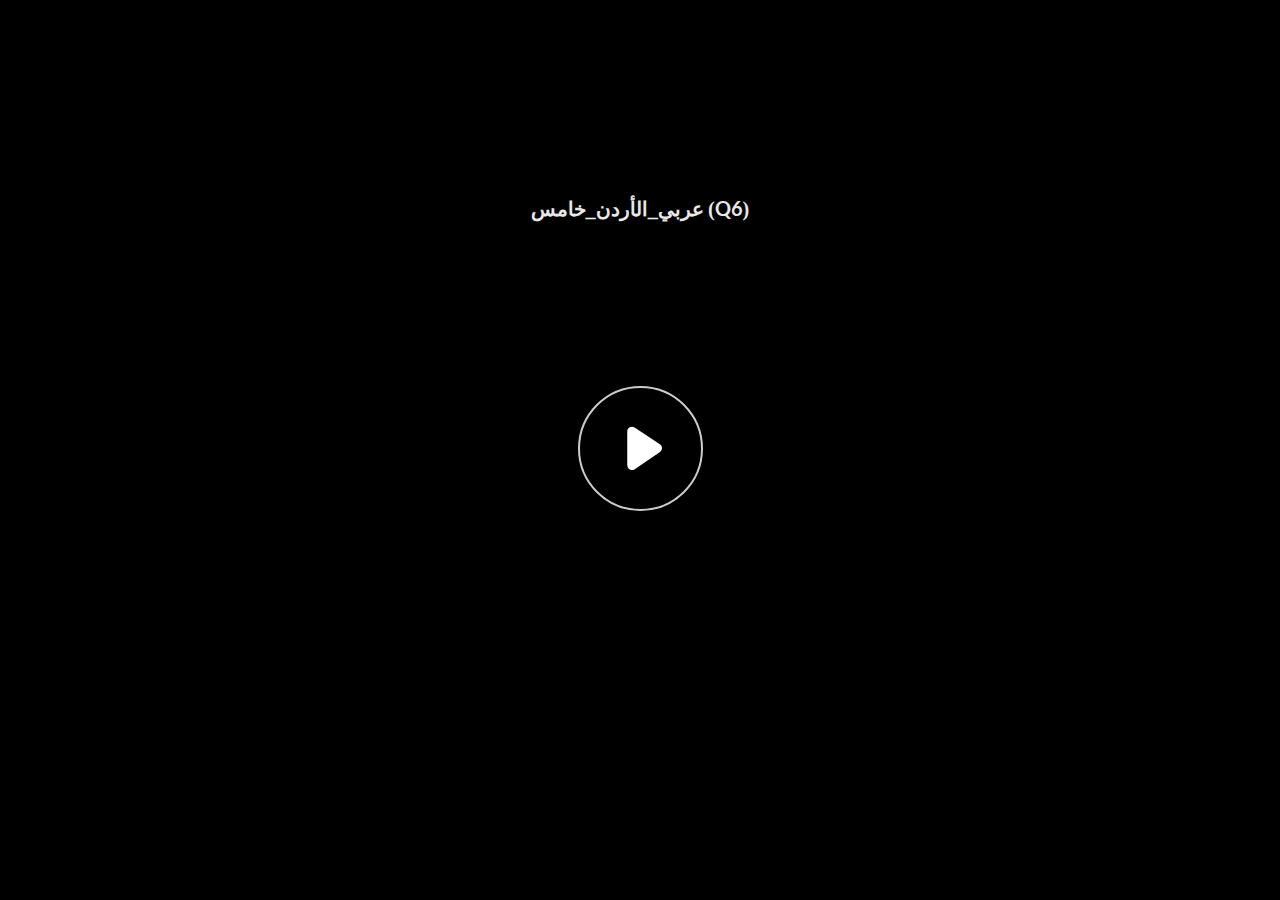
<file: index.html>
﻿<!doctype html>
<html lang="en-US">
<head>
  <meta charset="utf-8">
  <!-- Created using Storyline 360 - http://www.articulate.com  -->
  <!-- version: 3.69.28997.0 -->
  <title>&#1593;&#1585;&#1576;&#1610;_&#1575;&#1604;&#1571;&#1585;&#1583;&#1606;_&#1582;&#1575;&#1605;&#1587; (Q6)</title>
  <meta http-equiv="x-ua-compatible" content="IE=edge"/>
  <meta name="viewport" content="width=device-width,initial-scale=1,user-scalable=no,shrink-to-fit=no,minimal-ui"/>
  <meta name="apple-mobile-web-app-capable" content="yes"/>
  <style>
    html, body { height: 100%; padding: 0; margin: 0 }
    #app { height: 100%; width: 100%; }
  </style>

  <script>
    window.DS = {};
    window.globals = {
      DATA_PATH_BASE: '',
      HAS_FRAME: true,
      HAS_SLIDE: true,

      lmsPresent: false,
      tinCanPresent: false,
      cmi5Present: false,
      aoSupport: false,
      scale: 'noscale',
      captureRc: false,
      browserSize: 'optimal',
      bgColor: '#282828',
      features: 'AccessibleVideo,ConnectionMessages,FullScreenToggle,InsertSvgPicture,LayerPresentAsDialog,MultipleQuizTracking,UpdatedThemeEditor',
      themeName: 'unified',
      preloaderColor: '#FFFFFF',
      suppressAnalytics: false,
      productChannel: 'stable',
      publishSource: 'storyline',
      aid: 'aid|b421d26d-fbc6-42c6-bcc0-f542d4e791cf',
      cid: '2707aed6-4b49-4755-90b6-5f790201bb14',
      playerVersion: '3.69.28997.0',
      publishTimestamp: '2022-12-06T12:45:05.3939576Z',
      maxIosVideoElements: 10,
      connectionSettings: { message: 'You%20are%20offline.%20Trying%20to%20reconnect...', useDarkTheme: false },

      
      parseParams: function(qs) {
        if (window.globals.parsedParams != null) {
          return window.globals.parsedParams;
        }
        qs = (qs || window.location.search.substr(1)).split('+').join(' ');
        var params = {},
            tokens,
            re = /[?&]?([^=]+)=([^&]*)/g;

        while (tokens = re.exec(qs)) {
          params[decodeURIComponent(tokens[1]).trim()] =
            decodeURIComponent(tokens[2]).trim();
        }
        window.globals.parsedParams = params;
        return params;
      }

    };
  </script>
  <script>
    var isIe11 = ('ActiveXObject' in window || window.MSBlobBuilder != null)
      && window.msCrypto != null && !window.ActiveXObject;
    if (isIe11) {
      window.globals.unsupportedBrowser = true;
      document.write(atob('[base64]'));
    }
  </script>
  
  <script>window.THREE = { };</script>
  
</head>
<body style="background: #282828" class="cs-HTML theme-unified">
  <!-- 360 -->
  <script>!function(e){var i=/iPhone/i,o=/iPod/i,n=/iPad/i,t=/(?=.*\bAndroid\b)(?=.*\bMobile\b)/i,d=/Android/i,s=/(?=.*\bAndroid\b)(?=.*\bSD4930UR\b)/i,b=/(?=.*\bAndroid\b)(?=.*\b(?:KFOT|KFTT|KFJWI|KFJWA|KFSOWI|KFTHWI|KFTHWA|KFAPWI|KFAPWA|KFARWI|KFASWI|KFSAWI|KFSAWA)\b)/i,r=/IEMobile/i,h=/(?=.*\bWindows\b)(?=.*\bARM\b)/i,a=/BlackBerry/i,l=/BB10/i,p=/Opera Mini/i,f=/(CriOS|Chrome)(?=.*\bMobile\b)/i,u=/(?=.*\bFirefox\b)(?=.*\bMobile\b)/i,c=new RegExp("(?:Nexus 7|BNTV250|Kindle Fire|Silk|GT-P1000)","i"),w=function(e,i){return e.test(i)},A=function(e){var A=e||navigator.userAgent,v=A.split("[FBAN");if(void 0!==v[1]&&(A=v[0]),this.apple={phone:w(i,A),ipod:w(o,A),tablet:!w(i,A)&&w(n,A),device:w(i,A)||w(o,A)||w(n,A)},this.amazon={phone:w(s,A),tablet:!w(s,A)&&w(b,A),device:w(s,A)||w(b,A)},this.android={phone:w(s,A)||w(t,A),tablet:!w(s,A)&&!w(t,A)&&(w(b,A)||w(d,A)),device:w(s,A)||w(b,A)||w(t,A)||w(d,A)},this.windows={phone:w(r,A),tablet:w(h,A),device:w(r,A)||w(h,A)},this.other={blackberry:w(a,A),blackberry10:w(l,A),opera:w(p,A),firefox:w(u,A),chrome:w(f,A),device:w(a,A)||w(l,A)||w(p,A)||w(u,A)||w(f,A)},this.seven_inch=w(c,A),this.any=this.apple.device||this.android.device||this.windows.device||this.other.device||this.seven_inch,this.phone=this.apple.phone||this.android.phone||this.windows.phone,this.tablet=this.apple.tablet||this.android.tablet||this.windows.tablet,"undefined"==typeof window)return this},v=function(){var e=new A;return e.Class=A,e};"undefined"!=typeof module&&module.exports&&"undefined"==typeof window?module.exports=A:"undefined"!=typeof module&&module.exports&&"undefined"!=typeof window?module.exports=v():"function"==typeof define&&define.amd?define("isMobile",[],e.isMobile=v()):e.isMobile=v()}(this);
    window.isMobile.apple.tablet = window.isMobile.apple.tablet ||
      (navigator.platform === 'MacIntel' && navigator.maxTouchPoints > 1);
    window.isMobile.apple.device = window.isMobile.apple.device || window.isMobile.apple.tablet;
    window.isMobile.tablet = window.isMobile.tablet || window.isMobile.apple.tablet;
    window.isMobile.any = window.isMobile.any || window.isMobile.apple.tablet;
  </script>

  <div id="focus-sink" tabindex="-1"></div>

  <div id="preso"></div>
  <script>
    (function() {

      var classTypes = [ 'desktop', 'mobile', 'phone', 'tablet' ];

      var addDeviceClasses = function(prefix, testObj) {
        var curr, i;
        for (i = 0; i < classTypes.length; i++) {
          curr = classTypes[i];
          if (testObj[curr]) {
            document.body.classList.add(prefix + curr);
          }
        }
      };

      var params = window.globals.parseParams(),
          isDevicePreview = params.devicepreview === '1',
          isPhoneOverride = params.deviceType === 'phone' || (isDevicePreview && params.phone == '1'),
          isTabletOverride = (params.deviceType === 'tablet' || isDevicePreview) && !isPhoneOverride,
          isMobileOverride = isPhoneOverride || isTabletOverride;

      var deviceView = {
        desktop: !window.isMobile.any && !isMobileOverride,
        mobile: window.isMobile.any || isMobileOverride,
        phone: isPhoneOverride || (window.isMobile.phone && !isTabletOverride),
        tablet: isTabletOverride || window.isMobile.tablet
      };

      window.globals.deviceView = deviceView;
      window.isMobile.desktop = !window.isMobile.any;
      window.isMobile.mobile = window.isMobile.any;

      addDeviceClasses('view-', deviceView);

    })();
  </script>
  
  <script src='story_content/user.js' type=text/javascript></script>
  <div class="slide-loader"></div>

  <script>
    var doc = document, loader = doc.body.querySelector('.slide-loader'); [ 1, 2, 3 ].forEach(function(n) { var d = doc.createElement('div'); d.style.backgroundColor = window.globals.preloaderColor; d.classList.add('mobile-loader-dot'); d.classList.add('dot' + n); loader.appendChild(d); });
  </script>

  <div class="mobile-load-title-overlay" style="display: none">
    <div class="mobile-load-title">&#1593;&#1585;&#1576;&#1610;_&#1575;&#1604;&#1571;&#1585;&#1583;&#1606;_&#1582;&#1575;&#1605;&#1587; (Q6)</div>
  </div>

  <div class="mobile-chrome-warning"></div>

  
<style>
  .warn-connection-dialog {
    display: none;
    background: transparent;
    pointer-events: none;
    position: fixed;
    left: 0;
    top: 0;
    width: 100%;
    height: 100%;
    z-index: 999;
  }

  .warn-connection-content {
    border-radius: 4px;
    background: white;
    border: 1px solid #E7E7E7;
    color: #333333;
    box-shadow: 0 2px 4px rgba(0, 0, 0, 0.25);
    transition: all 150ms ease-out;
    position: absolute;
    white-space: nowrap;
  }

  .view-phone.is-landscape .warn-connection-content {
    left: 23px;
    bottom: 23px;
  }

  .view-tablet.is-landscape .warn-connection-content {
    left: 50%;
    top: 20px;
    transform: translateX(-50%);
  }

  .is-portrait .warn-connection-content {
    transform: translate(-50%, calc(-100% - 15px));
  }

  .warn-connection-content p {
    display: inline-block;
    margin: 0 8px 0 0;
    line-height: 33px;
    font-size: 11px;
  }

  .warn-connection-content svg {
    position: relative;
    vertical-align: middle;
    margin: 0 2px 2px 8px;
  }

  .view-desktop .warn-connection-content {
    left: 1.5em;
    bottom: 1.5em;
  }

  .view-desktop .warn-connection-content p {
    font-size: 1.1em;
  }

  .is-offline .warn-connection-dialog {
    display: block;
  }

  .is-offline .cs-panel * {
    pointer-events: none !important;
  }

  .is-offline .cs-panel {
    pointer-events: all !important;
  }

  .is-offline #nav-controls * {
    pointer-events: none !important;
  }

  .is-offline #nav-controls {
    pointer-events: all !important;
  }
</style>

<div class="warn-connection-dialog">
  <div class="warn-connection-content">
    <svg width="17" height="15" viewBox="0 0 17 15" xmlns="http://www.w3.org/2000/svg">
      <path fill="#8F0000" stroke="white" d="M16.07,12.98 L15.88,12.23 L9.51,1.21 C8.97,0.26,7.6,0.26,7.06,1.21 L0.69,12.23 C0.15,13.16,0.81,14.36,1.91,14.36 H14.65 C15.47,14.36,16.05,13.7,16.07,12.98 Z"/>
      <path fill="white" stroke="white" d="M8.58,5.5 C8.35,5.28,8.5,5.35,8.21,5.32 C8.09,5.35,7.97,5.49,7.96,5.67 C7.97,5.79,7.98,5.92,7.98,6.04 L7.98,6.04 C7.99,6.17,8,6.31,8.01,6.43 L8.01,6.44 C8.03,6.92,8.06,7.41,8.09,7.9 L8.09,7.9 C8.12,8.39,8.14,8.88,8.17,9.37 C8.17,9.39,8.18,9.42,8.2,9.44 C8.23,9.46,8.25,9.47,8.28,9.47 C8.31,9.47,8.34,9.46,8.35,9.44 C8.37,9.43,8.38,9.4,8.39,9.35 L8.39,9.34 C8.39,9.24,8.4,9.15,8.4,9.05 L8.4,9.05 C8.41,8.96,8.41,8.86,8.42,8.75 C8.43,8.44,8.45,8.12,8.47,7.81 L8.47,7.81 C8.49,7.49,8.51,7.18,8.53,6.87 C8.55,6.46,8.56,6.05,8.59,5.64 L8.6,5.62 C8.6,5.57,8.59,5.53,8.58,5.5 L8.21,5.32 Z"/>
      <circle fill="white" stroke="white" cx="8.3" cy="11.35" r="0.3"/>
    </svg>
    <p>You are offline. Trying to reconnect...</p>
  </div>
</div>

<script>
  (function() {
    window.DS.connection = {
      warningShown: false,
      assets: {},
      loadingAssetGroup: false,
      retryDelay: 500
    };

    // @TODO this is POC code and can be cleaned up a bit more if we move forward
    // with the feature



    // The `window.globals.features` variable must be set in `webpack.dev.config` when testing locally - it is not enough
    // to have it in the data - but it must be set there as well.
    var useConnectionMessages = window.AbortController != null &&
      window.location.protocol != 'file:' &&
      window.globals.features.indexOf('ConnectionMessages') != -1;

    window.DS.connection.useConnectionMessages = useConnectionMessages

    var assetCount = 0;
    var checkLoadedId;
    var connectionSettings = window.globals.connectionSettings;

    if (useConnectionMessages && connectionSettings != null) {
      var contentEl = document.querySelector('.warn-connection-content');
      var messageEl = contentEl.querySelector('p')

      if (connectionSettings.useDarkTheme) {
        contentEl.style.borderColor = '#BABBBA';
        contentEl.style.backgroundColor = '#282828';
        contentEl.style.color = '#FFFFFF';
      }

      if (connectionSettings.message != null) {
        messageEl.textContent = window.decodeURIComponent(connectionSettings.message);
      }
    }

    function checkAssetsReady() {
      for (var i in DS.connection.assets) {
        if (!DS.connection.assets[i].success) {
          return false;
        }
      }
      return true;
    }

    function stopAssetGroup() {
      if (!useConnectionMessages) { return; }

      assetCount = 0;

      DS.connection.oldAssetGroup = DS.connection.assets;
      DS.connection.assets = {};
      DS.connection.loadingAssetGroup = false;
      clearInterval(checkLoadedId);
    }

    function startAssetGroup() {
      if (!useConnectionMessages) { return; }
      var ticks = 0;
      clearInterval(checkLoadedId);
      checkLoadedId = setInterval(function() {
        var loaded = 0;
        if (assetCount === 0 && loaded === 0) {
          clearInterval(checkLoadedId);
          return;
        }

        for (var i in DS.connection.assets) {
          if (DS.connection.assets[i].success) {
            loaded++;
          }
        }

        if (assetCount === loaded && checkAssetsReady()) {
          for (var i in DS.connection.assets) {
            if (DS.connection.assets[i].action) {
              DS.connection.assets[i].action();
            }
          }
          hideWarning();
          stopAssetGroup();
        }
      }, 100)
    }

    function requiredAsset(url, action, retry, type) {
      if (!useConnectionMessages) { return; }
      if (DS.connection.assets[url]) { return; }

      DS.connection.assets[url] = {
        success: false, action: action, retry: retry, type: type
      };
      assetCount = Object.keys(DS.connection.assets).length;
      if (!DS.connection.loadingAssetGroup) {
        startAssetGroup();
      }
      DS.connection.loadingAssetGroup = true;
    }

    function assetLoaded(url) {
      if (!useConnectionMessages) { return; }
      if (DS.connection.assets[url]) {
        DS.connection.assets[url].success = true;
      }
    }

    function assetFailed(url) {
      if (!useConnectionMessages) { return; }
      if (!DS.connection.assets[url]) {
        if (/\.js$/.test(url)) {
          setTimeout(function() {
            if (DS.connection.lastSlideLoaded != null) {
              DS.connection.lastSlideLoaded();
            }
          }, DS.connection.retryDelay);
        }
        return;
      }
      if (!DS.connection.warningShown) { showWarning(); }
      if (DS.connection.assets[url].retry) {
        setTimeout(function() {
          if (!DS.connection.assets[url].success) {
            DS.connection.assets[url].retry()
          }
        }, DS.connection.retryDelay);
      }
    }

    function hideWarning() {
      document.body.classList.remove('is-offline');
      DS.connection.warningShown = false;
    }
    DS.connection.hideWarning = hideWarning

    function showWarning(btn) {
      document.body.classList.add('is-offline')
      DS.connection.warningShown = true;
      updateWarningPosition();
    }

    function updateWarningPosition() {
      if (!DS.connection.warningShown) {
        return;
      }

      var isPortrait = document.body.classList.contains('is-portrait');
      var warningEl = document.querySelector('.warn-connection-content');

      if (isPortrait) {
        var slide = document.querySelector('.primary-slide');
        var slideRect = slide.getBoundingClientRect();

        warningEl.style.top = `${slideRect.top}px`
        warningEl.style.left = `${slideRect.left + slideRect.width / 2}px`
      } else {
        warningEl.style.top = null;
        warningEl.style.left = null;
      }

      window.requestAnimationFrame(updateWarningPosition);
    }

    // these will all be noops if the feature flag isn't set in
    // the data and `window.globals.features`
    DS.connection.requiredAsset = requiredAsset;
    DS.connection.assetLoaded = assetLoaded;
    DS.connection.assetFailed = assetFailed;
    DS.connection.stopAssetGroup = stopAssetGroup;
    DS.connection.startAssetGroup = startAssetGroup;
  })();
</script>


  <script>
    
    if (window.autoSpider && window.vInterfaceObject) {
      document.querySelector('.mobile-load-title-overlay').style.display = 'none';
    }
  </script>

  

  <link rel="stylesheet" href="html5/data/css/output.min.css" data-noprefix/>
</body>
<script src="html5/lib/scripts/bootstrapper.min.js"></script>
</html>
</file>
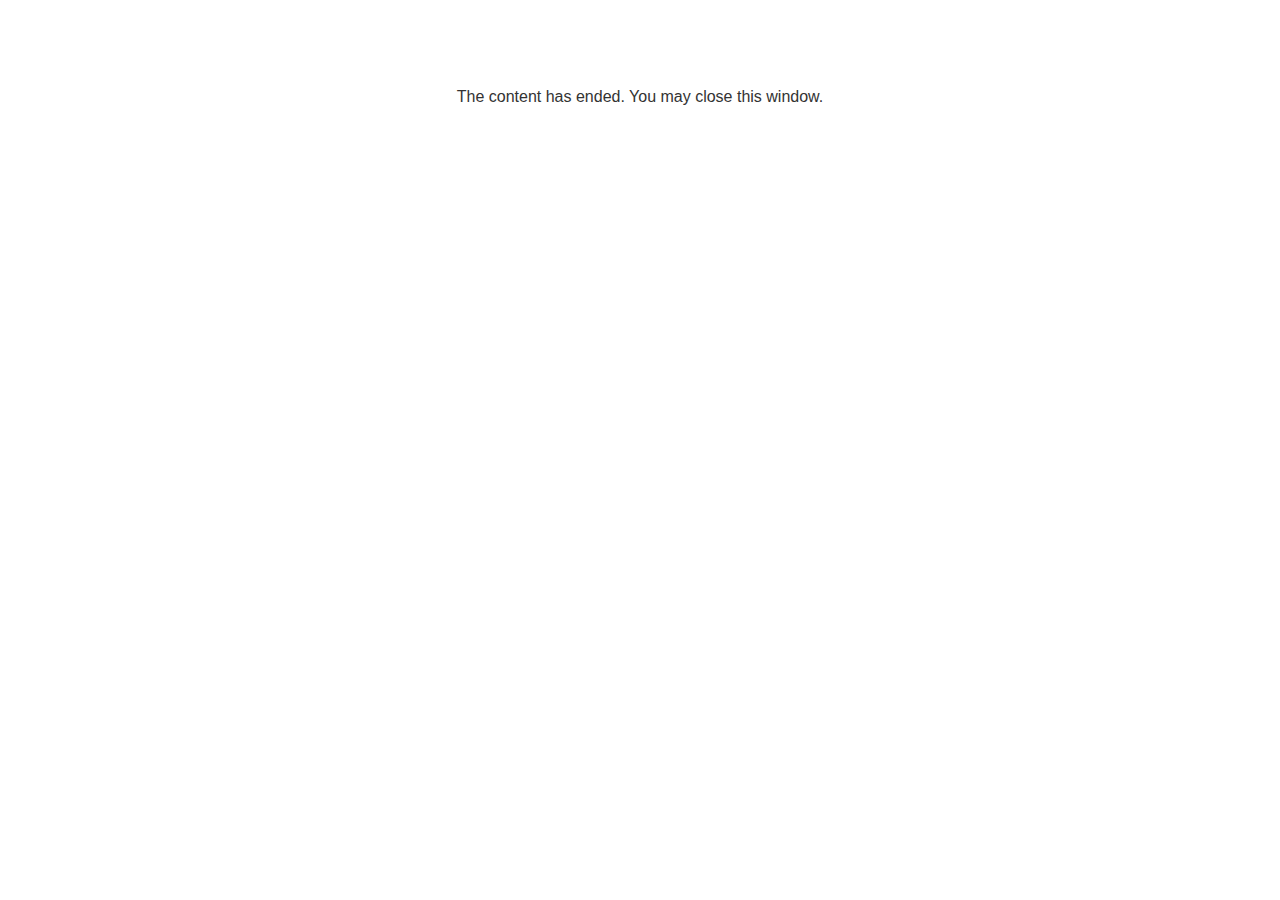
<file: lms/goodbye.html>
<!doctype html>
<html>
<body style="background-color: #ffffff;">

<p role="alert" style="color: #333333;font-family: Lato, articulate, tahoma, arial;font-size: medium;text-align: center;">
<br><br><br><br>
The content has ended. You may close this window.
</p>

</body>
</html>
</file>
<file: html5/data/css/output.min.css>
@font-face {
  font-family: 'LatoBold Charset1_ Bold0B47D15E';
  src: url('[data-uri]');
  font-style: normal;
  font-weight: normal;
}
@font-face {
  font-family: 'Lato Charset1_ 6OQd3qaH1FE89F7D';
  src: url('[data-uri]');
  font-style: normal;
  font-weight: normal;
}
@font-face {
  font-family: 'Dubai Charset1_ 5mFgxHu7FB533C6';
  src: url('[data-uri]');
  font-style: normal;
  font-weight: normal;
}
@font-face {
  font-family: 'DubaiBold Charset1_Bold917E4DB9';
  src: url('[data-uri]');
  font-style: normal;
  font-weight: normal;
}
@font-face {
  font-family: 'Dubai Charset0_v8wz5Y8k741D6E07';
  src: url('[data-uri]');
  font-style: normal;
  font-weight: normal;
}
@font-face {
  font-family: 'DubaiBold Charset0_BoldD2773439';
  src: url('[data-uri]');
  font-style: normal;
  font-weight: normal;
}
.cs-HTML {
  background: rgba(40, 40, 40, 1);
}
.cs-npnxnanbnsnfns00000000001 .cs-infopanel  {
  box-shadow: 0 1px 0 rgba(0, 0, 0, 0);
  background: rgba(255, 255, 255, 1);
}
.cs-npnxnanbnsnfns00000000001 .cs-infopanel .cs-link {
  color: rgba(186, 187, 186, 1);
}
.cs-npnxnanbnsnfns00000000001 .cs-infopanel .cs-link:hover {
  color: rgba(255, 255, 255, 1);
}
.cs-npnxnanbnsnfns00000000001 .cs-infopanel .cs-name {
  color: rgba(68, 68, 68, 1);
}
.cs-npnxnanbnsnfns00000000001 .cs-infopanel .cs-title {
  color: rgba(153, 153, 153, 1);
}
.cs-npnxnanbnsnfns00000000001 .cs-infopanelpopup  {
  box-shadow: 0 1px 0 rgba(0, 0, 0, 0);
  background: rgba(0, 0, 0, 0);
}
.cs-npnxnanbnsnfns00000000001 .cs-infopanelpopup .cs-link {
  color: rgba(255, 0, 0, 1);
}
.cs-npnxnanbnsnfns00000000001 .cs-infopanelpopup .cs-link:hover {
  color: rgba(255, 255, 255, 1);
}
.cs-npnxnanbnsnfns00000000001 .cs-infopanelpopup .cs-name {
  color: rgba(255, 255, 255, 1);
}
.cs-npnxnanbnsnfns00000000001 .cs-infopanelpopup .cs-bio {
  color: rgba(186, 187, 186, 1);
}
.cs-npnxnanbnsnfns00000000001 .cs-timer  {
  color: rgba(186, 187, 186, 1);
}
.cs-npnxnanbnsnfns00000000001 .cs-duration stop:first-child {
  stop-color: rgba(60, 60, 60, 1);
}
.cs-npnxnanbnsnfns00000000001 .cs-duration stop:last-child {
  stop-color: rgba(60, 60, 60, 1);
}
.cs-npnxnanbnsnfns00000000001 .cs-elapsed stop:first-child {
  stop-color: rgba(254, 227, 71, 1);
}
.cs-npnxnanbnsnfns00000000001 .cs-elapsed stop:last-child {
  stop-color: rgba(254, 227, 71, 1);
}
.cs-npnxnanbnsnfns00000000001 .cs-timer .cs-pie .cs-innerstroke {
  stroke: rgba(199, 199, 199, 1);
}
.cs-npnxnanbnsnfns00000000001 .cs-timer .cs-pie .cs-innerborder {
  stroke: rgba(255, 255, 255, 1);
}
.cs-npnxnanbnsnfns00000000001 .cs-window  {
  box-shadow: 0 8px 5px rgba(0, 0, 0, 0.2);
  border-color: rgba(49, 99, 0, 0);
  background: rgba(33, 33, 33, 1);
  color: rgba(248, 248, 248, 1);
}
.cs-npnxnanbnsnfns00000000001 .cs-window .cs-diva {
  border-color: rgba(78, 78, 78, 1);
}
.cs-npnxnanbnsnfns00000000001 .cs-window .cs-divb {
  border-color: rgba(78, 78, 78, 0);
}
.cs-npnxnanbnsnfns00000000001 .cs-editor .cs-editor-slide {
  color: rgba(226, 226, 226, 1);
}
.cs-npnxnanbnsnfns00000000001 .cs-editor .cs-editor-html {
  color: rgba(186, 187, 186, 1);
}
.cs-npnxnanbnsnfns00000000001 .cs-editor .cs-editor-button {
  text-shadow: 0 1px 0 rgba(0, 0, 0, 0);
  color: rgba(255, 255, 255, 1);
  border-color: rgba(211, 211, 211, 1);
  background: rgba(34, 34, 34, 1);
}
.cs-npnxnanbnsnfns00000000001 .cs-editor .cs-editor-button:hover {
  background: rgba(68, 68, 68, 1);
}
.cs-npnxnanbnsnfns00000000001 .cs-editor .cs-editor-button:active {
  background: rgba(68, 68, 68, 1);
}
.cs-npnxnanbnsnfns00000000001 .cs-listitem  {
  color: rgba(186, 187, 186, 1);
  border-color: none;
  border: 1px solid transparent;
}
.cs-npnxnanbnsnfns00000000001 .cs-listitem:hover {
  background: rgba(255, 255, 255, 0.06);
  border-color: rgba(108, 108, 108, 1) !important;
  border-width: 1px;
  border-radius: 2px;
  border-style: solid;
  box-sizing: border-box;
}
.cs-npnxnanbnsnfns00000000001 .cs-listitem.hover {
  background: rgba(255, 255, 255, 0.06);
  border-color: rgba(108, 108, 108, 1) !important;
  border-width: 1px;
  border-radius: 2px;
  border-style: solid;
  box-sizing: border-box;
}
.cs-npnxnanbnsnfns00000000001 .cs-glossary  {
  color: rgba(186, 187, 186, 1);
}
.cs-npnxnanbnsnfns00000000001 .cs-glossary .cs-scrolling-panel {
  background: rgba(0, 0, 0, 0);
}
.cs-npnxnanbnsnfns00000000001 .cs-glossary .cs-term.cs-selected .cs-choice-list-trigger {
  color: rgba(255, 255, 255, 1);
  background: rgba(255, 255, 255, 1);
}
.cs-npnxnanbnsnfns00000000001 .cs-glossary .cs-term.cs-selected .cs-choice-list-trigger:focus {
  color: rgba(255, 255, 255, 1);
  background: rgba(255, 255, 255, 1);
}
.cs-npnxnanbnsnfns00000000001 .cs-glossary .cs-term:hover .cs-choice-list-trigger {
  background: rgba(186, 187, 186, 1);
}
.cs-npnxnanbnsnfns00000000001 .cs-glossary .cs-term.hover .cs-choice-list-trigger {
  background: rgba(186, 187, 186, 1);
}
.cs-npnxnanbnsnfns00000000001 .cs-glossary .cs-term .cs-choice-list-trigger:focus {
  background: rgba(186, 187, 186, 1);
}
.cs-npnxnanbnsnfns00000000001 .cs-glossary .cs-diva {
  border-color: rgba(0, 0, 0, 0);
}
.cs-npnxnanbnsnfns00000000001 .cs-glossary .cs-divb {
  border-color: rgba(0, 0, 0, 0);
}
.cs-npnxnanbnsnfns00000000001 .cs-glossary .cs-divc {
  border-color: rgba(0, 0, 0, 0);
}
.cs-npnxnanbnsnfns00000000001 .cs-glossary .cs-heading {
  color: rgba(248, 248, 248, 1);
  font-weight: 700;
}
.note-content p span {
  color: rgba(186, 187, 186, 1);
  line-height: 1.4em;
  font-size: 103.769%;
}
.cs-npnxnanbnsnfns00000000001 .cs-resource .cs-separator {
  border-color: rgba(0, 0, 0, 0);
}
.cs-npnxnanbnsnfns00000000001 .cs-outline  {
  color: rgba(45, 45, 45, 1);
}
.cs-npnxnanbnsnfns00000000001 .cs-outline .cs-diva {
  border-color: rgba(0, 0, 0, 0);
}
.cs-npnxnanbnsnfns00000000001 .cs-outline .cs-divb {
  border-color: rgba(0, 0, 0, 0);
}
.cs-npnxnanbnsnfns00000000001 .cs-outline .cs-divc {
  border-color: rgba(0, 0, 0, 0);
}
.cs-npnxnanbnsnfns00000000001 .cs-outline .cs-search-filter:hover {
  color: rgba(0, 0, 0, 0);
}
.cs-npnxnanbnsnfns00000000001 .cs-outline .cs-search-filter.hover {
  color: rgba(0, 0, 0, 0);
}
.cs-npnxnanbnsnfns00000000001 .cs-transcript  {
  color: rgba(255, 255, 255, 1);
}
.cs-npnxnanbnsnfns00000000001 .cs-transcript .cs-div {
  border-color: rgba(0, 0, 0, 0);
}
.cs-npnxnanbnsnfns00000000001 .cs-tabs:not(.topmenu-item) {
  color: rgba(248, 248, 248, 1);
}
.cs-npnxnanbnsnfns00000000001 .cs-tabs .cs-inner-button:not(.topmenu-item) {
  text-shadow: 0 1px 0 rgba(0, 0, 0, 0);
}
.cs-npnxnanbnsnfns00000000001 .cs-tabs:hover:not(.topmenu-item) {
  color: rgba(248, 248, 248, 1);
}
.cs-npnxnanbnsnfns00000000001 .cs-tabs.cs-selected {
  background: rgba(0, 0, 0, 0);
  color: rgba(248, 248, 248, 1);
}
.cs-npnxnanbnsnfns00000000001 .cs-seekcontrol  {
  background: rgba(0, 0, 0, 0);
  border-color: rgba(0, 0, 0, 0);
}
.cs-npnxnanbnsnfns00000000001 .cs-seekcontrol .cs-button:hover .cs-icon {
  fill: rgba(255, 255, 255, 1);
}
.cs-npnxnanbnsnfns00000000001 .cs-seekcontrol .cs-button.hover .cs-icon {
  fill: rgba(255, 255, 255, 1);
}
.cs-npnxnanbnsnfns00000000001 .cs-seekcontrol .cs-button .cs-icon-shadow {
  fill: rgba(0, 0, 0, 0);
}
.cs-npnxnanbnsnfns00000000001 .cs-seekcontrol .cs-button .cs-icon {
  fill: rgba(180, 180, 180, 1);
}
.cs-npnxnanbnsnfns00000000001 .cs-seekcontrol .cs-seek .cs-fill {
  background: rgba(255, 255, 255, 0.6);
}
.cs-npnxnanbnsnfns00000000001 .cs-seekcontrol .cs-seek {
  background: rgba(108, 108, 108, 1);
  border-color: rgba(0, 0, 0, 0);
}
.cs-npnxnanbnsnfns00000000001 .cs-searchinput .cs-input {
  color: rgba(186, 187, 186, 1);
  border-color: rgba(0, 0, 0, 0);
  background: rgba(255, 255, 255, 0.06);
}
.cs-npnxnanbnsnfns00000000001 .cs-searchinput .cs-input:focus {
  color: rgba(248, 248, 248, 1);
  background: rgba(41, 41, 41, 1);
}
.cs-npnxnanbnsnfns00000000001 .cs-searchinput .cs-input:hover {
  box-shadow: inset 0 0 1px 0 rgba(69, 126, 19, 0);
}
.cs-npnxnanbnsnfns00000000001 .cs-searchinput .cs-input.hover {
  box-shadow: inset 0 0 1px 0 rgba(69, 126, 19, 0);
}
.cs-npnxnanbnsnfns00000000001 .cs-searchinput .cs-button .cs-icon {
  fill: rgba(186, 187, 186, 1);
}
.cs-npnxnanbnsnfns00000000001 .cs-searchinput .cs-button:hover {
  fill: rgba(63, 133, 0, 1);
}
.cs-npnxnanbnsnfns00000000001 .cs-searchinput .cs-button.hover {
  fill: rgba(63, 133, 0, 1);
}
.cs-npnxnanbnsnfns00000000001 .cs-menu  {
  box-shadow: 0 1px 0 rgba(0, 0, 0, 0);
  background: rgba(33, 33, 33, 1);
}
.cs-npnxnanbnsnfns00000000001 .cs-topmenu-item.active .cs-tab {
  background: rgba(33, 33, 33, 1);
}
.cs-npnxnanbnsnfns00000000001 .cs-logo  {
  box-shadow: 0 1px 0 rgba(37, 75, 0, 1);
  background: rgba(255, 255, 255, 0);
}
.cs-npnxnanbnsnfns00000000001 .cs-checkbox  {
  color: rgba(255, 255, 255, 1);
}
.cs-npnxnanbnsnfns00000000001 .cs-checkbox:hover {
  border-color: rgba(175, 221, 130, 1);
}
.cs-npnxnanbnsnfns00000000001 .cs-checkbox.hover {
  border-color: rgba(175, 221, 130, 1);
}
.cs-npnxnanbnsnfns00000000001 .cs-checkbox .cs-box {
  color: rgba(255, 255, 255, 1);
  border-color: rgba(42, 83, 0, 1);
}
.cs-npnxnanbnsnfns00000000001 .cs-checkbox .cs-box:checked::after {
  color: rgba(43, 196, 0, 1);
}
.cs-npnxnanbnsnfns00000000001 .cs-button  {
  text-shadow: 0 1px 0 rgba(0, 0, 0, 0);
  color: rgba(186, 187, 186, 1);
  border-color: rgba(0, 0, 0, 0);
  background: rgba(0, 0, 0, 0);
  box-shadow: 0 1px 0 rgba(0, 0, 0, 0);
}
.cs-npnxnanbnsnfns00000000001 .cs-button .cs-icon {
  fill: rgba(186, 187, 186, 1);
}
.cs-npnxnanbnsnfns00000000001 .cs-button .cs-icon-shadow {
  fill: rgba(0, 0, 0, 0);
}
.cs-npnxnanbnsnfns00000000001 .cs-button:hover {
  background: rgba(248, 248, 248, 1);
}
.cs-npnxnanbnsnfns00000000001 .cs-button.hover {
  background: rgba(248, 248, 248, 1);
}
.cs-npnxnanbnsnfns00000000001 .cs-button:active {
  background: rgba(0, 0, 0, 0);
}
.cs-npnxnanbnsnfns00000000001 .cs-button.cs-disabled:hover {
  background: rgba(0, 0, 0, 0);
}
.cs-npnxnanbnsnfns00000000001 .cs-button.cs-disabled.hover {
  background: rgba(0, 0, 0, 0);
}
.cs-npnxnanbnsnfns00000000001 .cs-button.cs-disabled:active {
  background: rgba(0, 0, 0, 0);
}
.cs-npnxnanbnsnfns00000000001 .cs-button.cs-volume:hover {
  background: rgba(0, 0, 0, 0);
}
.cs-npnxnanbnsnfns00000000001 .cs-button.cs-volume.hover {
  background: rgba(0, 0, 0, 0);
}
.cs-npnxnanbnsnfns00000000001 .cs-button.cs-volume:active {
  background: rgba(0, 0, 0, 0);
}
.cs-npnxnanbnsnfns00000000001.cs-base  {
  color: rgba(186, 187, 186, 1);
  border-color: rgba(40, 40, 40, 1);
  background: rgba(40, 40, 40, 1);
}
.cs-npnxnanbnsnfns00000000001.cs-base .cs-separator .cs-diva {
  background: rgba(69, 69, 69, 1);
}
.cs-npnxnanbnsnfns00000000001.cs-base .cs-separator .cs-divb {
  background: rgba(0, 0, 0, 0);
}
.cs-npnxnanbnsnfns00000000001.cs-base .cs-topmenu-item.active .cs-tab {
  border-color: rgba(69, 69, 69, 1);
}
.cs-npnxnanbnsnfns00000000001.cs-base .cs-topmenu-item.active .cs-panel {
  border-color: rgba(69, 69, 69, 1);
}
.cs-npnxnanbnsnfns00000000001.cs-base .cs-left {
  background: rgba(33, 33, 33, 1);
}
.cs-npnxnanbnsnfns00000000001.cs-base .cs-area-primary .cs-slide-container {
  background: rgba(40, 40, 40, 1);
}
.cs-npnxnanbnsnfns00000000001.cs-base.cs-custom-theme .cs-brandhighlight-bg {
  background: rgba(79, 189, 244, 1) !important;
}
.cs-npnxnanbnsnfns00000000001.cs-base.cs-custom-theme .cs-brandhighlight-secondary-bg {
  background: rgba(255, 255, 255, 1) !important;
}
.cs-npnxnanbnsnfns00000000001.cs-base.cs-custom-theme .cs-brandhighlight-border {
  border-color: rgba(79, 189, 244, 1) !important;
}
.cs-npnxnanbnsnfns00000000001.cs-base.cs-custom-theme .cs-brandhighlight-text {
  color: rgba(79, 189, 244, 1) !important;
}
.cs-npnxnanbnsnfns00000000001.cs-base.cs-custom-theme .cs-brandhighlight-fill {
  fill: rgba(79, 189, 244, 1) !important;
}
.cs-npnxnanbnsnfns00000000001.cs-base.cs-custom-theme .cs-listitem.cs-selected {
  background-color: rgba(255, 255, 255, 0.06) !important;
}
.cs-npnxnanbnsnfns00000000001 .cs-volume::-moz-range-thumb {
  border-color: rgba(43, 85, 0, 1);
  box-shadow: inset 0 0 1px 0 rgba(43, 85, 0, 1);
  background: rgba(255, 255, 255, 1);
}
.cs-npnxnanbnsnfns00000000001 .cs-volume::-ms-thumb {
  border-color: rgba(43, 85, 0, 1);
  box-shadow: inset 0 0 1px 0 rgba(43, 85, 0, 1);
  background: rgba(255, 255, 255, 1);
}
.cs-npnxnanbnsnfns00000000001 .cs-volume::-webkit-slider-thumb {
  border-color: rgba(43, 85, 0, 1);
  box-shadow: inset 0 0 1px 0 rgba(43, 85, 0, 1);
  background: rgba(255, 255, 255, 1);
}
.cs-npnxnanbnsnfns00000000001 .cs-volume::-moz-range-track {
  border-color: rgba(66, 140, 1, 1);
  background: rgba(108, 108, 108, 1);
}
.cs-npnxnanbnsnfns00000000001 .cs-volume::-ms-track {
  border-color: rgba(66, 140, 1, 1);
  background: rgba(108, 108, 108, 1);
}
.cs-npnxnanbnsnfns00000000001 .cs-volume::-webkit-slider-runnable-track {
  border-color: rgba(66, 140, 1, 1);
  background: rgba(108, 108, 108, 1);
}
body.show-focus .tab-focus-box {
  box-shadow: 0 0 0 1px rgba(255, 255, 0, 1), 0 0 0 3px rgba(0, 32, 96, 1), 0 0 5px 5px rgba(255, 255, 0, 1);
  border-color: transparent;
  outline: 2px transparent solid;
}
.skipnav {
  box-shadow: 0 0 0 1px rgba(255, 255, 0, 1), 0 0 0 3px rgba(0, 32, 96, 1), 0 0 5px 5px rgba(255, 255, 0, 1);
  border-color: transparent;
  outline: 2px transparent solid;
}
.cs-npnxnanbnsnfns00000000001 .cs-listitem:hover {
  color: none;
}
.cs-npnxnanbnsnfns00000000001 .cs-listitem.hover {
  color: none;
}
.cs-npnxnanbnsnfns00000000001 .cs-listitem.cs-viewed {
  color: #BABBBA;
}
.cs-npnxnanbnsnfns00000000001 .cs-listitem {
  color: #BABBBA;
}
.cs-npnxnanbnsnfns00000000001 .cs-listitem:hover .cs-icon-carrot * {
  fill: none;
}
.cs-npnxnanbnsnfns00000000001 .cs-listitem.hover .cs-icon-carrot * {
  fill: none;
}
.cs-npnxnanbnsnfns00000000001 .cs-listitem .cs-icon-carrot {
  color: none;
  top: calc(3px);
}
.cs-npnxnanbnsnfns00000000001 .cs-listitem .cs-icon-carrot .cs-shadow {
  color: #F8F8F8;
}
.cs-npnxnanbnsnfns00000000001 .item-collapsible .is-scene {
  color: #F8F8F8 !important;
  font-weight: 700;
}
.cs-npnxnanbnsnfns00000000001 .is-scene .cs-icon-carrot * {
  color: #F8F8F8 !important;
  font-weight: 700;
}
.cs-npnxnanbnsnfns00000000001 .is-scene:not(.outline-links-collapse) > a {
  color: #F8F8F8;
}
.cs-npnxnanbnsnfns00000000001 .is-scene:not(.outline-links-collapse) .cs-icon-carrot * {
  fill: none !important;
  color: #F8F8F8 !important;
}
.cs-npnxnanbnsnfns00000000001 .tabs, .cs-npnxnanbnsnfns00000000001 .cs-logo {
  border-bottom: 1px solid rgba(108, 108, 108, 1);
}
.cs-npnxnanbnsnfns00000000001 .area-secondary-wrapper:after {
  background-image: url('[data-uri]');
  background-size: 100%;
}
.cs-npnxnanbnsnfns00000000001 .panel-footer {
  background: #212121;
}
.cs-npnxnanbnsnfns00000000001 #outline-search {
  background: rgba(255, 255, 255, 0.06);
  border-color: rgba(108, 108, 108, 1);
  border-width: 1px;
  border-style: solid;
}
.cs-npnxnanbnsnfns00000000001 .topmenu-panel #outline-search {
  background: #545454;
}
.cs-npnxnanbnsnfns00000000001 .search-icon circle, .cs-npnxnanbnsnfns00000000001 .search-icon path {
  stroke: #BABBBA;
}
.cs-npnxnanbnsnfns00000000001 #outline-search input[type   =search] {
  color: #F8F8F8;
}
.cs-npnxnanbnsnfns00000000001 #outline-search ::-webkit-input-placeholder {
  color: #BABBBA !important;
}
.cs-npnxnanbnsnfns00000000001 #outline-search :-ms-input-placeholder {
  color: #BABBBA !important;
}
.cs-npnxnanbnsnfns00000000001 #outline-search ::-moz-placeholder {
  color: #BABBBA !important;
  opacity: 1;
}
.cs-npnxnanbnsnfns00000000001 .cs-topmenu-item.active, body:not(.is-touchable-tablet) .cs-npnxnanbnsnfns00000000001 .cs-topmenu-item:hover {
  color: #F8F8F8;
}
.cs-npnxnanbnsnfns00000000001 .cs-topmenu-item.button-tapped {
  color: #F8F8F8;
}
.cs-npnxnanbnsnfns00000000001 .cs-topmenu-item.active .cs-tab, .cs-npnxnanbnsnfns00000000001 .cs-topmenu-item .cs-tab {
  background: transparent !important;
  border: none !important;
}
.cs-npnxnanbnsnfns00000000001 .top-tabs-drop-icon div {
  background: #BABBBA;
}
.cs-npnxnanbnsnfns00000000001 .cs-panel.topmenu-panel .panel-content, .cs-npnxnanbnsnfns00000000001 .top-tabs-drop {
  background: #212121;
}
.cs-npnxnanbnsnfns00000000001 .cs-topmenu-item.active .cs-panel {
  background: #212121;
}
.cs-npnxnanbnsnfns00000000001 .cs-menu.topmenu-panel, .cs-npnxnanbnsnfns00000000001 .top-tabs-drop {
  border: 1px solid rgba(69, 69, 69, 1) !important;
  border-radius: 3px;
}
.cs-npnxnanbnsnfns00000000001 .resources .resources-list a:hover {
  background: rgba(255, 255, 255, 0.06);
}
body:not(.is-touchable-tablet) .cs-npnxnanbnsnfns00000000001 .resources .resources-list a:hover {
  background: rgba(255, 255, 255, 0.06);
}
.cs-npnxnanbnsnfns00000000001 .resources .resources-list a.hover {
  background: rgba(255, 255, 255, 0.06);
}
body:not(.is-touchable-tablet) .cs-npnxnanbnsnfns00000000001 .resources .resources-list a.hover {
  background: rgba(255, 255, 255, 0.06);
}
.cs-npnxnanbnsnfns00000000001 .resources .resources-list a.button-tapped {
  background: rgba(255, 255, 255, 0.06);
}
.cs-npnxnanbnsnfns00000000001 .cs-icon path, .cs-npnxnanbnsnfns00000000001 .cs-icon rect, .cs-npnxnanbnsnfns00000000001 .cs-icon polygon, .cs-npnxnanbnsnfns00000000001 .menu-icon-wrapper.menu-icon-wrapper-hover path {
  fill: #BABBBA;
}
.cs-npnxnanbnsnfns00000000001 .cs-icon .icon-stroke-only {
  fill: none !important;
  stroke: #BABBBA !important;
}
body:not(.is-touchable-tablet) .cs-npnxnanbnsnfns00000000001 .cs-button:hover .cs-icon path, body:not(.is-touchable-tablet) .cs-npnxnanbnsnfns00000000001 .cs-button:hover .cs-icon rect, body:not(.is-touchable-tablet) .cs-npnxnanbnsnfns00000000001 .cs-button:hover .cs-icon polygon {
  fill: #F8F8F8;
}
body:not(.is-touchable-tablet) .cs-npnxnanbnsnfns00000000001 .cs-tabs:hover .search-icon circle, body:not(.is-touchable-tablet) .cs-npnxnanbnsnfns00000000001 .cs-tabs:hover .search-icon path {
  stroke: #F8F8F8;
}
.cs-npnxnanbnsnfns00000000001 .cs-button.button-tapped .cs-icon path, .cs-npnxnanbnsnfns00000000001 .cs-button.button-tapped .cs-icon rect, .cs-npnxnanbnsnfns00000000001 .cs-button.button-tapped .cs-icon polygon {
  fill: #F8F8F8;
}
body:not(.is-touchable-tablet) .cs-npnxnanbnsnfns00000000001 .cs-button:hover .cs-icon .icon-stroke-only {
  fill: none !important;
  stroke: #F8F8F8 !important;
}
.cs-npnxnanbnsnfns00000000001 .cs-button:button-tapped .cs-icon .icon-stroke-only {
  fill: none !important;
  stroke: #F8F8F8 !important;
}
.cs-npnxnanbnsnfns00000000001 .menu-icon-wrapper.menu-icon-wrapper-hover svg path {
  fill: #F8F8F8;
}
.floating-sidebar:not(.sidebar-closed) .cs-npnxnanbnsnfns00000000001 #hamburger .menu-icon-wrapper svg path {
  fill: #BABBBA;
}
.floating-sidebar:not(.sidebar-closed) .cs-npnxnanbnsnfns00000000001 #hamburger .menu-icon-wrapper.menu-icon-wrapper-hover svg path {
  fill: #F8F8F8;
}
.cs-npnxnanbnsnfns00000000001 .volume .btn:before {
  background-image: url('[data-uri]');
}
.cs-npnxnanbnsnfns00000000001 .volume-track {
  background: #6C6C6C;
}
.cs-npnxnanbnsnfns00000000001 .volume-icon circle {
  stroke: #BABBBA;
}
.cs-npnxnanbnsnfns00000000001 .cs-settings > .settings-panel {
  background: #212121;
  border: 1px solid rgba(69, 69, 69, 1) !important;
  border-radius: 3px;
}
.cs-npnxnanbnsnfns00000000001 .cs-settings > .panel-down-arrow {
  fill: #212121;
}
.cs-npnxnanbnsnfns00000000001 .switch-toggle .border {
  stroke: #7C7C7C;
}
.cs-npnxnanbnsnfns00000000001 .switch-toggle .thumb-off .thumb {
  fill: #A2A2A2;
}
.cs-npnxnanbnsnfns00000000001 .switch-toggle .thumb-on .track {
  fill: rgba(79, 189, 244, 1);
}
.cs-npnxnanbnsnfns00000000001 .switch-toggle .thumb-off .track {
  fill: rgba(255, 255, 255, 0.1);
}
.cs-npnxnanbnsnfns00000000001 .switch-label {
  color: #BABBBA;
}
.cs-npnxnanbnsnfns00000000001 .cs-panel .scrollarea-btn:after {
  background: rgba(179, 180, 179, 0.75);
}
.scrollarea-scrollbar:hover .scrollarea-btn:after, .scrollarea-scrollbar.highlight-scrollbar .scrollarea-btn:after {
  background: rgba(179, 180, 179, 0.75);
}
.floating-sidebar .sidebar-overlay {
  background: rgba(0, 0, 0, 0.85);
}
.cs-npnxnanbnsnfns00000000001 .overlay-message {
  background: rgba(0, 0, 0, 0.85);
}
.cs-npnxnanbnsnfns00000000001 .top-ui-bg, .cs-npnxnanbnsnfns00000000001 .bottom-ui-bg, .cs-npnxnanbnsnfns00000000001 .right-ui-bg, .cs-npnxnanbnsnfns00000000001 .left-ui-bg {
  background: rgba(40, 40, 40, 0.8);
}
.cs-npnxnanbnsnfns00000000001 .circle-progress-bg {
  fill: #282828;
}
.cs-npnxnanbnsnfns00000000001 .circle-progress-well {
  fill: #6C6C6C;
}
.cs-npnxnanbnsnfns00000000001 .circle-progress-pie {
  stroke: #6C6C6C;
}
.cs-npnxnanbnsnfns00000000001 .lightbox .option-pane {
  background: rgba(40, 40, 40, 0.8);
}
.cs-npnxnanbnsnfns00000000001 .lightbox .option-pane:before {
  background: #282828;
}
.cs-npnxnanbnsnfns00000000001 .message-window {
  background: #212121;
  border: 1px solid rgba(255, 255, 255, 1) !important;
  border-radius: 3px;
}
.cs-npnxnanbnsnfns00000000001 .message-window-header p, .cs-npnxnanbnsnfns00000000001 .message-window-text {
  color: #F8F8F8;
}
.cs-npnxnanbnsnfns00000000001 .message-window-header p {
  border-bottom: 1px solid rgba(255, 255, 255, 1);
}
.cs-npnxnanbnsnfns00000000001 .message-window button.slide-object-button {
  border: 1px solid rgba(255, 255, 255, 1) !important;
}
.cs-npnxnanbnsnfns00000000001 .message-window button.slide-object-button:hover {
  background: rgba(255, 255, 255, 0.06) !important;
}
.message-window .slide-object-button tspan, .message-window .slide-object-button-text tspan {
  fill: #F8F8F8 !important;
}
body:not(.is-touchable-tablet) .cs-npnxnanbnsnfns00000000001 .cs-button:hover .text {
  color: #F8F8F8;
}
.cs-npnxnanbnsnfns00000000001 .cs-button.button-tapped .text {
  color: #F8F8F8;
}
.cs-npnxnanbnsnfns00000000001.cs-base {
  background: #282828;
}
.cs-npnxnanbnsnfns00000000001 .cs-menu {
  background: transparent;
}
.cs-npnxnanbnsnfns00000000001 .progress-bar .progress-bar-fill:after {
  background: #FFFFFF !important;
}
.cs-npnxnanbnsnfns00000000001 .volume-dot {
  background: #FFFFFF !important;
}
.fn-npnxnanbsnfns00000000001 {
  font-family: 'Lato22AB4CAF';
  -webkit-font-variant-ligatures: no-common-ligatures;
  font-variant-ligatures: no-common-ligatures;
}
.fn-pxabnsnfns00000000001 {
  font-family: 'Lato22AB4CAF';
  -webkit-font-variant-ligatures: no-common-ligatures;
  font-variant-ligatures: no-common-ligatures;
}
.fn-npxnabnsnfns00000000001 {
  font-family: 'Lato22AB4CAF';
  -webkit-font-variant-ligatures: no-common-ligatures;
  font-variant-ligatures: no-common-ligatures;
}
.fn-npnxnanbnsnfns00000000001 {
  font-family: 'Lato22AB4CAF';
  -webkit-font-variant-ligatures: no-common-ligatures;
  font-variant-ligatures: no-common-ligatures;
}
.fn-pxabnsnfns00000000000 {
  font-family: 'Lato22AB4CAF';
  -webkit-font-variant-ligatures: no-common-ligatures;
  font-variant-ligatures: no-common-ligatures;
}
@font-face {
  font-family: 'Lato22AB4CAF';
  src: url('[data-uri]');
  font-style: normal;
  font-weight: bold;
}
@font-face {
  font-family: 'Lato22AB4CAF';
  src: url('[data-uri]');
  font-style: normal;
  font-weight: normal;
}
.cs-InvalidPromptSlide .cs-67hhPv33nks-InvalidPromptSlide-btn0 {
  color: rgba(255, 255, 255, 1);
  border-color: rgba(211, 211, 211, 1);
  background: rgba(34, 34, 34, 1);
  text-shadow: 0 1px 0 rgba(0, 0, 0, 0);
}
.cs-InvalidPromptSlide .cs-67hhPv33nks-InvalidPromptSlide-btn0 .cs-html {
  color: rgba(186, 187, 186, 1);
}
.cs-InvalidPromptSlide .cs-67hhPv33nks-InvalidPromptSlide-btn0 .cs-slide {
  border-color: rgba(226, 226, 226, 1);
}
.cs-InvalidPromptSlide .cs-67hhPv33nks-InvalidPromptSlide-btn0:hover {
  background: rgba(68, 68, 68, 1);
}
.cs-InvalidPromptSlide .cs-67hhPv33nks-InvalidPromptSlide-btn0:active {
  background: rgba(68, 68, 68, 1);
}
.cs-PrintPromptSlide .cs-67hhPv33nks-PrintPromptSlide-btn0 {
  color: rgba(255, 255, 255, 1);
  border-color: rgba(211, 211, 211, 1);
  background: rgba(34, 34, 34, 1);
  text-shadow: 0 1px 0 rgba(0, 0, 0, 0);
}
.cs-PrintPromptSlide .cs-67hhPv33nks-PrintPromptSlide-btn0 .cs-html {
  color: rgba(186, 187, 186, 1);
}
.cs-PrintPromptSlide .cs-67hhPv33nks-PrintPromptSlide-btn0 .cs-slide {
  border-color: rgba(226, 226, 226, 1);
}
.cs-PrintPromptSlide .cs-67hhPv33nks-PrintPromptSlide-btn0:hover {
  background: rgba(68, 68, 68, 1);
}
.cs-PrintPromptSlide .cs-67hhPv33nks-PrintPromptSlide-btn0:active {
  background: rgba(68, 68, 68, 1);
}
.cs-ScrollPromptSlide .cs-67hhPv33nks-ScrollPromptSlide-btn0 {
  color: rgba(255, 255, 255, 1);
  border-color: rgba(211, 211, 211, 1);
  background: rgba(34, 34, 34, 1);
  text-shadow: 0 1px 0 rgba(0, 0, 0, 0);
}
.cs-ScrollPromptSlide .cs-67hhPv33nks-ScrollPromptSlide-btn0 .cs-html {
  color: rgba(186, 187, 186, 1);
}
.cs-ScrollPromptSlide .cs-67hhPv33nks-ScrollPromptSlide-btn0 .cs-slide {
  border-color: rgba(226, 226, 226, 1);
}
.cs-ScrollPromptSlide .cs-67hhPv33nks-ScrollPromptSlide-btn0:hover {
  background: rgba(68, 68, 68, 1);
}
.cs-ScrollPromptSlide .cs-67hhPv33nks-ScrollPromptSlide-btn0:active {
  background: rgba(68, 68, 68, 1);
}
.cs-ResumePromptSlide .cs-67hhPv33nks-ResumePromptSlide-btn0 {
  color: rgba(255, 255, 255, 1);
  border-color: rgba(211, 211, 211, 1);
  background: rgba(34, 34, 34, 1);
  text-shadow: 0 1px 0 rgba(0, 0, 0, 0);
}
.cs-ResumePromptSlide .cs-67hhPv33nks-ResumePromptSlide-btn0 .cs-html {
  color: rgba(186, 187, 186, 1);
}
.cs-ResumePromptSlide .cs-67hhPv33nks-ResumePromptSlide-btn0 .cs-slide {
  border-color: rgba(226, 226, 226, 1);
}
.cs-ResumePromptSlide .cs-67hhPv33nks-ResumePromptSlide-btn0:hover {
  background: rgba(68, 68, 68, 1);
}
.cs-ResumePromptSlide .cs-67hhPv33nks-ResumePromptSlide-btn0:active {
  background: rgba(68, 68, 68, 1);
}
.cs-ResumePromptSlide .cs-67hhPv33nks-ResumePromptSlide-btn1 {
  color: rgba(255, 255, 255, 1);
  border-color: rgba(211, 211, 211, 1);
  background: rgba(34, 34, 34, 1);
  text-shadow: 0 1px 0 rgba(0, 0, 0, 0);
}
.cs-ResumePromptSlide .cs-67hhPv33nks-ResumePromptSlide-btn1 .cs-html {
  color: rgba(186, 187, 186, 1);
}
.cs-ResumePromptSlide .cs-67hhPv33nks-ResumePromptSlide-btn1 .cs-slide {
  border-color: rgba(226, 226, 226, 1);
}
.cs-ResumePromptSlide .cs-67hhPv33nks-ResumePromptSlide-btn1:hover {
  background: rgba(68, 68, 68, 1);
}
.cs-ResumePromptSlide .cs-67hhPv33nks-ResumePromptSlide-btn1:active {
  background: rgba(68, 68, 68, 1);
}
.cs-ExternalInterfaceErrorSlide .cs-buttonOK {
  color: rgba(255, 255, 255, 1);
  border-color: rgba(211, 211, 211, 1);
  background: rgba(34, 34, 34, 1);
  text-shadow: 0 1px 0 rgba(0, 0, 0, 0);
}
.cs-ExternalInterfaceErrorSlide .cs-buttonOK .cs-html {
  color: rgba(186, 187, 186, 1);
}
.cs-ExternalInterfaceErrorSlide .cs-buttonOK .cs-slide {
  border-color: rgba(226, 226, 226, 1);
}
.cs-ExternalInterfaceErrorSlide .cs-buttonOK:hover {
  background: rgba(68, 68, 68, 1);
}
.cs-ExternalInterfaceErrorSlide .cs-buttonOK:active {
  background: rgba(68, 68, 68, 1);
}
</file>
